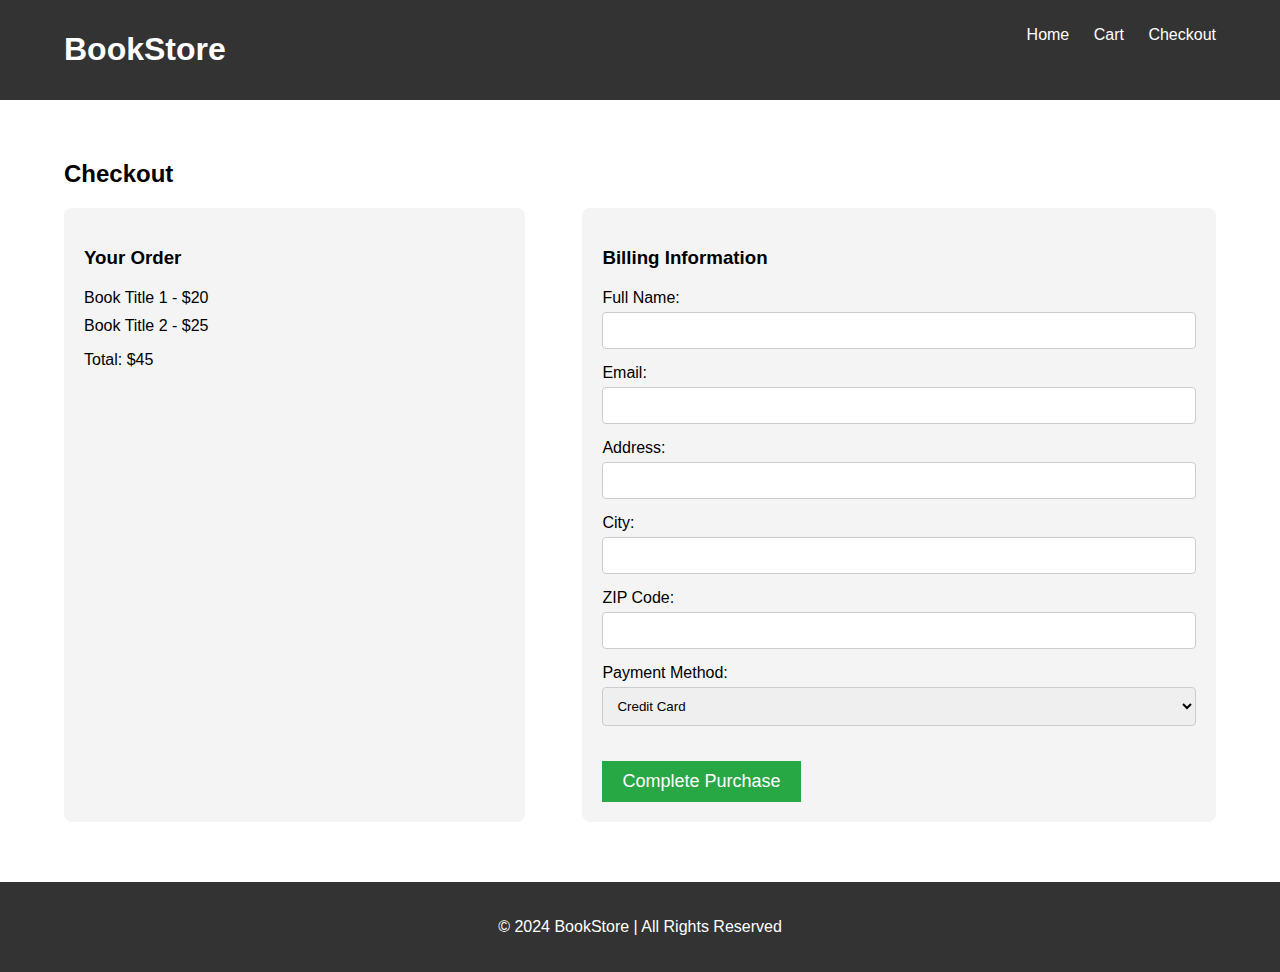
<file: lendingPage/chckout.html>
<!DOCTYPE html>
<html lang="en">
<head>
    <meta charset="UTF-8">
    <meta name="viewport" content="width=device-width, initial-scale=1.0">
    <title>Book Sales - Checkout</title>
    <link rel="stylesheet" href="checkout.css">
</head>
<body>

<!-- Header Section -->
<header>
    <div class="container">
        <div class="logo">
            <h1>BookStore</h1>
        </div>
        <nav>
            <ul>
                <li><a href="#home">Home</a></li>
                <li><a href="#cart">Cart</a></li>
                <li><a href="#checkout">Checkout</a></li>
            </ul>
        </nav>
    </div>
</header>

<!-- Checkout Section -->
<section id="checkout" class="checkout">
    <div class="container">
        <h2>Checkout</h2>
        <div class="checkout-grid">
            
            <!-- Order Summary -->
            <div class="order-summary">
                <h3>Your Order</h3>
                <ul id="order-items">
                    <!-- Dynamic cart items will be inserted here -->
                </ul>
                <p>Total: $<span id="order-total">0</span></p>
            </div>

            <!-- Checkout Form -->
            <div class="checkout-form">
                <h3>Billing Information</h3>
                <form id="checkout-form">
                    <div class="form-group">
                        <label for="name">Full Name:</label>
                        <input type="text" id="name" required>
                    </div>

                    <div class="form-group">
                        <label for="email">Email:</label>
                        <input type="email" id="email" required>
                    </div>

                    <div class="form-group">
                        <label for="address">Address:</label>
                        <input type="text" id="address" required>
                    </div>

                    <div class="form-group">
                        <label for="city">City:</label>
                        <input type="text" id="city" required>
                    </div>

                    <div class="form-group">
                        <label for="zip">ZIP Code:</label>
                        <input type="text" id="zip" required>
                    </div>

                    <div class="form-group">
                        <label for="payment-method">Payment Method:</label>
                        <select id="payment-method" required>
                            <option value="credit-card">Credit Card</option>
                            <option value="paypal">PayPal</option>
                        </select>
                    </div>

                    <!-- Credit Card Information (Displayed conditionally) -->
                    <div id="credit-card-info" class="form-group" style="display: none;">
                        <label for="card-number">Card Number:</label>
                        <input type="text" id="card-number" placeholder="1234 5678 9012 3456" required>
                        <label for="expiry-date">Expiry Date:</label>
                        <input type="text" id="expiry-date" placeholder="MM/YY" required>
                        <label for="cvv">CVV:</label>
                        <input type="text" id="cvv" placeholder="123" required>
                    </div>

                    <button type="submit" class="checkout-btn">Complete Purchase</button>
                </form>
            </div>
        </div>
    </div>
</section>

<!-- Footer Section -->
<footer>
    <div class="container">
        <p>© 2024 BookStore | All Rights Reserved</p>
    </div>
</footer>

<!-- JavaScript -->
<script src="checkout.js"></script>

</body>
</html>
</file>
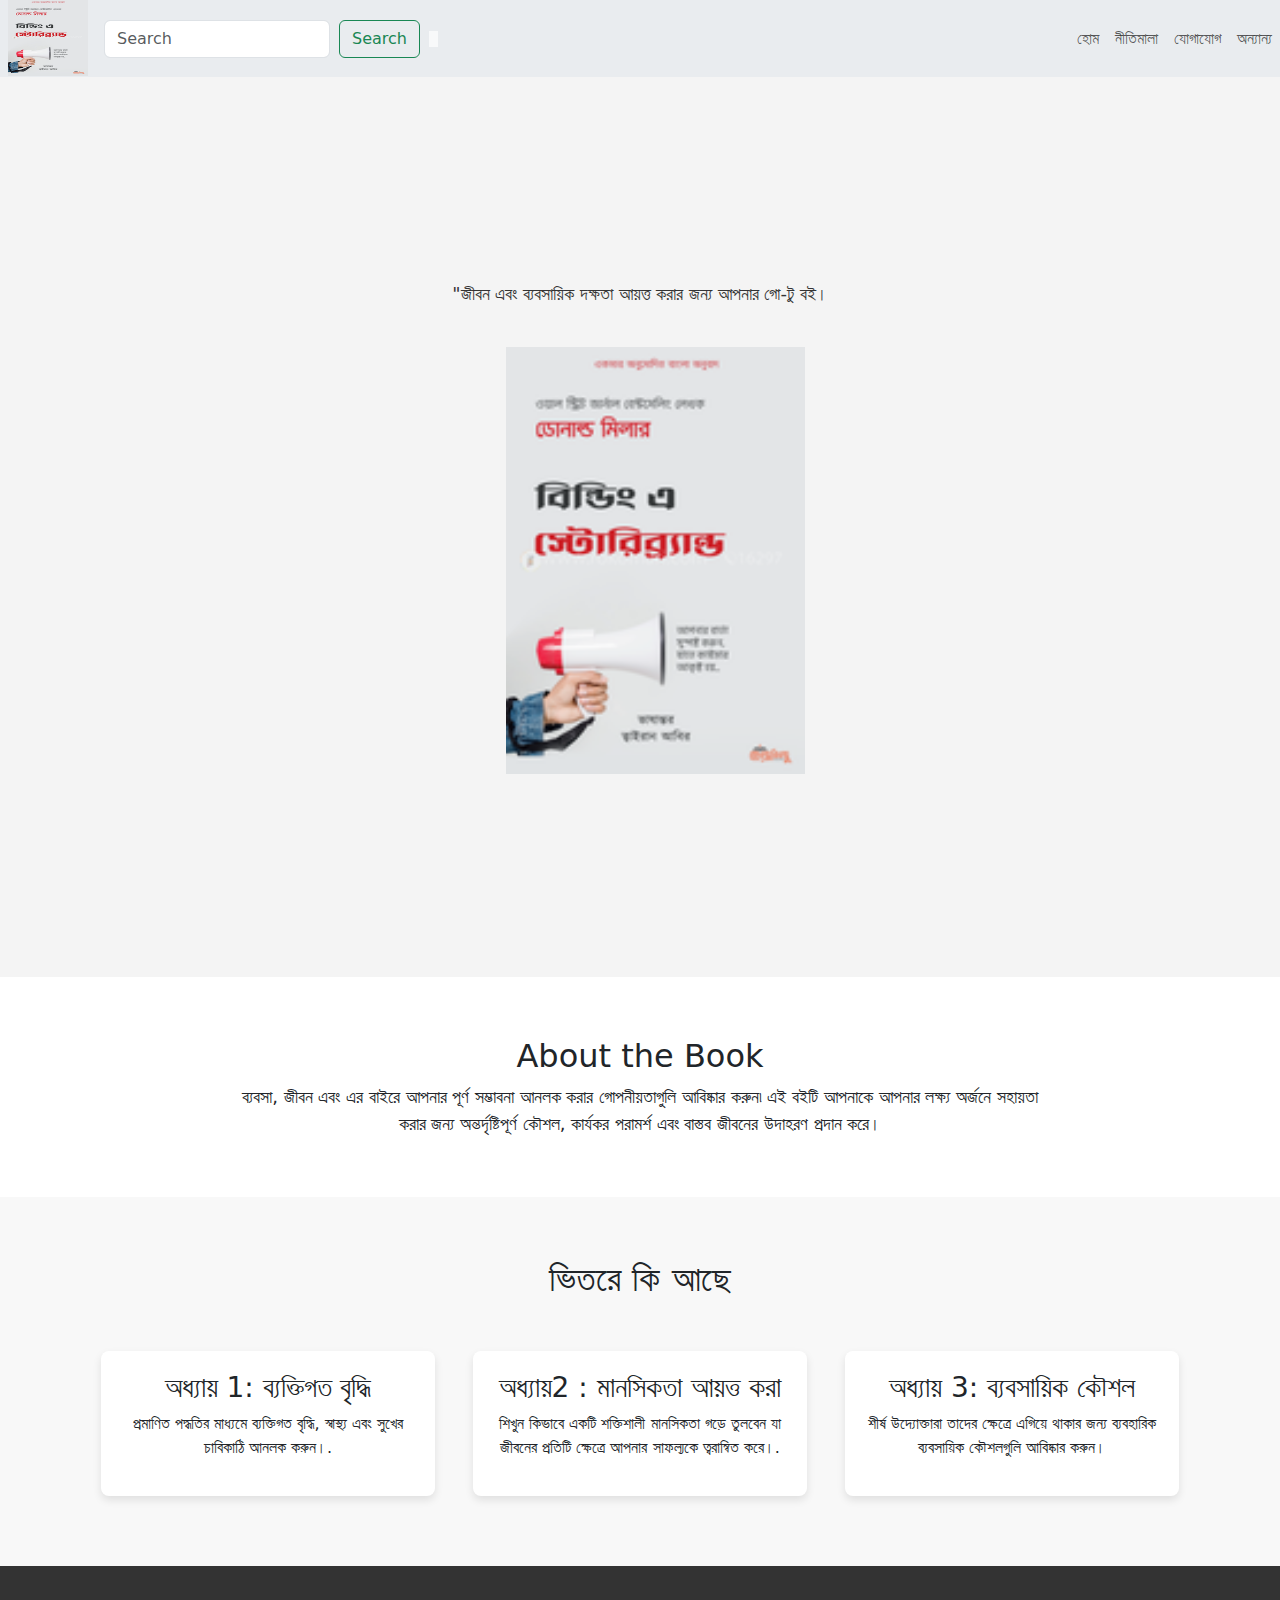
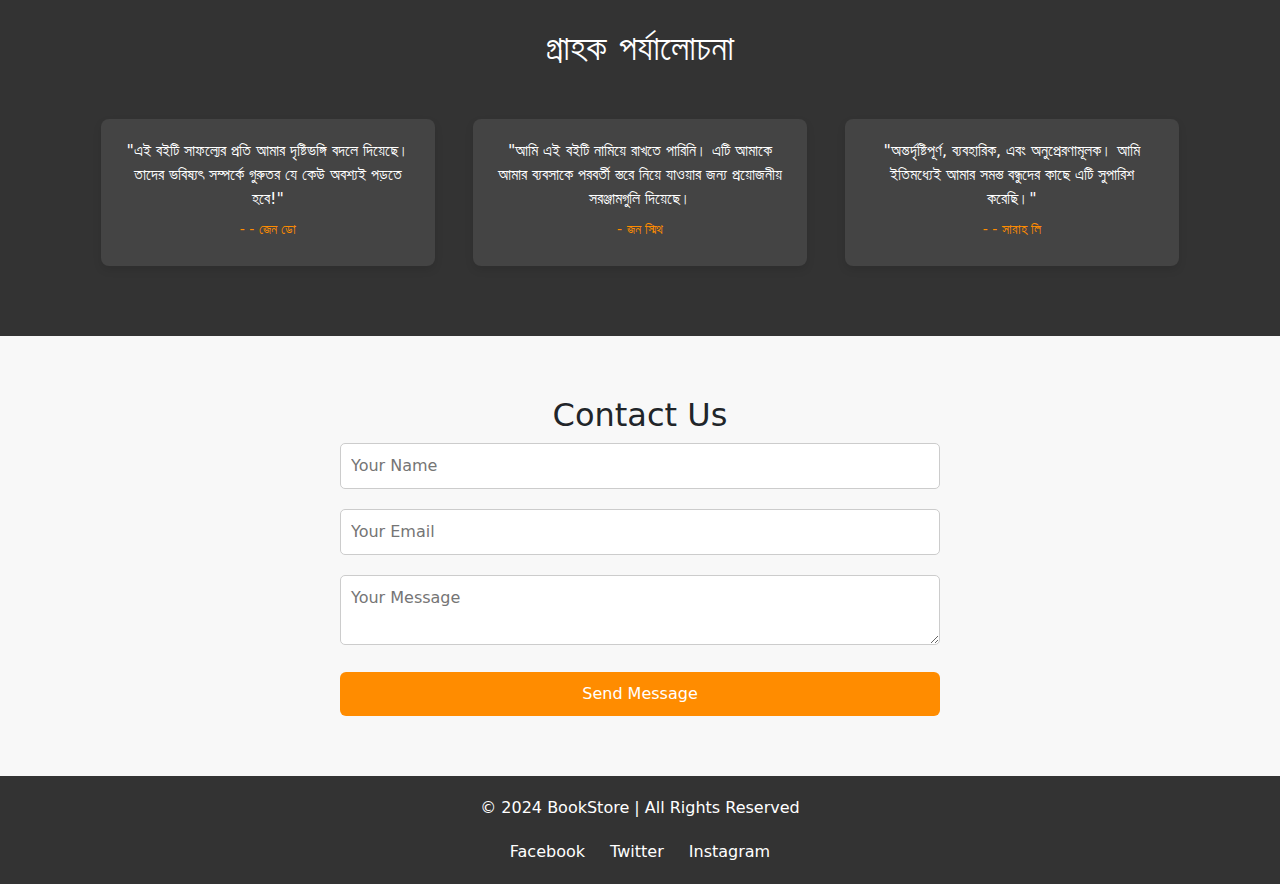
<file: lendingPage/sals.html>
<!DOCTYPE html>
<html lang="en">
<head>
    <meta charset="UTF-8">
    <meta name="viewport" content="width=device-width, initial-scale=1.0">
    <title>Book Sales Landing Page</title>
    <link rel="stylesheet" href="sals.css">
    <link rel="stylesheet" href="bootstrap.min.css">
</head>
<body>

<!-- Header Section -->

<nav class="navbar navbar-expand-md bg-body-secondary ">

    <a href="" class="navbar-brand">
        <img  src="markating.png" style="width: 80px; height: 77px; margin-top: -14px; margin-bottom: -12px; margin-left: 8px; "/>
    </a>
    
    <nav class="navbar navbar-light">
        <form class="form-inline">
          <input class="form-control mr-sm-2" type="search" placeholder="Search" aria-label="Search">
          <button class="btn btn-outline-success my-2 my-sm-0" type="submit">Search</button>
        </form>
      </nav>
    
    <nav class="navbar navbar bg-light">
        <form class="form-inline">
        </form>
      </nav>
      <button data-bs-target="#myoffcanvas" data-bs-toggle="offcanvas"  class="navbar-toggler" type="button"  data-bs-toggle="collapse" 
      data-bs-target="#myMenu"><span class="navbar-toggler-icon"></span>
      </button>
    
      <div id="myMenu" class="collapse navbar-collapse">
        <ul class="navbar-nav ms-auto">
            <li class="nav-item"><a class="nav-link" href="">হোম</a></li>
            <li class="nav-item"><a class="nav-link" href="">নীতিমালা</a></li>
            <li class="nav-item"><a class="nav-link" href="">যোগাযোগ</a></li>
            <li class="nav-item m-lg-auto"><a class="nav-link" href="">অন্যান্য</a></li>
        </ul>
      </div>
        </nav>
    
    
    
    


<!-- Hero Section -->
<section id="home" class="hero">
    <div class="container">
        <div class="hero-text">
            <p>"জীবন এবং ব্যবসায়িক দক্ষতা আয়ত্ত করার জন্য আপনার গো-টু বই।</p>
        </div>
        <div class="hero-image">
            <img src="markating.png" alt="Book Cover" style="width: 299px;">
        </div>
    </div>
</section>

<!-- About Section -->
<section id="about" class="about">
    <div class="container">
        <h2>About the Book</h2>
        <p>ব্যবসা, জীবন এবং এর বাইরে আপনার পূর্ণ সম্ভাবনা আনলক করার গোপনীয়তাগুলি আবিষ্কার করুন৷
             এই বইটি আপনাকে আপনার লক্ষ্য অর্জনে সহায়তা করার জন্য অন্তর্দৃষ্টিপূর্ণ কৌশল, কার্যকর পরামর্শ 
             এবং বাস্তব জীবনের উদাহরণ প্রদান করে।</p>
    </div>
</section>

<!-- Features Section -->
<section id="features" class="features">
    <div class="container">
        <h2>ভিতরে কি আছে</h2>
        <div class="feature-grid">
            <div class="feature-item">
                <h3>অধ্যায় 1: ব্যক্তিগত বৃদ্ধি</h3>
                <p>প্রমাণিত পদ্ধতির মাধ্যমে ব্যক্তিগত বৃদ্ধি, স্বাস্থ্য এবং সুখের চাবিকাঠি আনলক করুন।.</p>
            </div>
            <div class="feature-item">
                <h3>অধ্যায়2 : মানসিকতা আয়ত্ত করা</h3>
                <p>শিখুন কিভাবে একটি শক্তিশালী মানসিকতা গড়ে তুলবেন যা জীবনের প্রতিটি ক্ষেত্রে আপনার সাফল্যকে ত্বরান্বিত করে।.</p>
            </div>
            <div class="feature-item">
                <h3>অধ্যায় 3: ব্যবসায়িক কৌশল</h3>
                <p>শীর্ষ উদ্যোক্তারা তাদের ক্ষেত্রে এগিয়ে থাকার জন্য ব্যবহারিক ব্যবসায়িক কৌশলগুলি আবিষ্কার করুন।</p>
            </div>
        </div>
    </div>
</section>

<!-- Reviews Section -->
<section id="reviews" class="reviews">
    <div class="container">
        <h2>গ্রাহক পর্যালোচনা</h2>
        <div class="review-grid">
            <div class="review-item">
                <p>"এই বইটি সাফল্যের প্রতি আমার দৃষ্টিভঙ্গি বদলে দিয়েছে। তাদের ভবিষ্যৎ সম্পর্কে গুরুতর যে কেউ অবশ্যই পড়তে হবে!"</p>
                <h4>- - জেন ডো</h4>
            </div>
            <div class="review-item">
                <p>"আমি এই বইটি নামিয়ে রাখতে পারিনি। এটি আমাকে আমার ব্যবসাকে পরবর্তী স্তরে নিয়ে যাওয়ার জন্য প্রয়োজনীয় সরঞ্জামগুলি দিয়েছে।</p>
                <h4>- জন স্মিথ</h4>
            </div>
            <div class="review-item">
                <p>"অন্তর্দৃষ্টিপূর্ণ, ব্যবহারিক, এবং অনুপ্রেরণামূলক। আমি ইতিমধ্যেই আমার সমস্ত বন্ধুদের কাছে এটি সুপারিশ করেছি।"</p>
                <h4>- - সারাহ লি</h4>
            </div>
        </div>
    </div>
</section>



<!-- Contact Section -->
<section id="contact" class="contact">
    <div class="container">
        <h2>Contact Us</h2>
        <form action="submit.php" method="post">
            <input type="text" name="name" placeholder="Your Name" required>
            <input type="email" name="email" placeholder="Your Email" required>
            <textarea name="message" placeholder="Your Message" required></textarea>
            <button type="submit" class="btn">Send Message</button>
        </form>
    </div>
</section>






<!-- Footer Section -->
<footer>
    <div class="container">
        <p>© 2024 BookStore | All Rights Reserved</p>
        <ul class="social-icons">
            <li><a href="#">Facebook</a></li>
            <li><a href="#">Twitter</a></li>
            <li><a href="#">Instagram</a></li>
        </ul>
    </div>
</footer>

</body>
</html>
</file>
<file: lendingPage/checkout.css>
/* General Styles */
body, html {
    margin: 0;
    padding: 0;
    font-family: Arial, sans-serif;
    box-sizing: border-box;
}

* {
    box-sizing: inherit;
}

.container {
    width: 90%;
    max-width: 1200px;
    margin: 0 auto;
}

/* Header Styles */
header {
    background-color: #333;
    color: #fff;
    padding: 10px 0;
    position: fixed;
    width: 100%;
    top: 0;
    left: 0;
    z-index: 100;
}

header .logo {
    float: left;
}

header nav ul {
    list-style: none;
    float: right;
}

header nav ul li {
    display: inline-block;
    margin-left: 20px;
}

header nav ul li a {
    color: #fff;
    text-decoration: none;
}

header nav ul li a:hover {
    text-decoration: underline;
}

/* Checkout Section */
.checkout {
    padding: 60px 0;
    margin-top: 80px;
}

.checkout-grid {
    display: flex;
    justify-content: space-between;
    flex-wrap: wrap;
}

.order-summary {
    flex-basis: 40%;
    padding: 20px;
    background-color: #f4f4f4;
    border-radius: 8px;
}

.order-summary h3, .checkout-form h3 {
    margin-bottom: 20px;
}

.order-summary ul {
    list-style: none;
    padding: 0;
    margin: 0;
}

.order-summary li {
    margin-bottom: 10px;
}

.checkout-form {
    flex-basis: 55%;
    padding: 20px;
    background-color: #f4f4f4;
    border-radius: 8px;
}

.form-group {
    margin-bottom: 15px;
}

.form-group label {
    display: block;
    margin-bottom: 5px;
}

.form-group input, .form-group select {
    width: 100%;
    padding: 10px;
    border: 1px solid #ccc;
    border-radius: 4px;
}

.checkout-btn {
    padding: 10px 20px;
    background-color: #28a745;
    color: white;
    border: none;
    cursor: pointer;
    font-size: 18px;
    margin-top: 20px;
}

.checkout-btn:hover {
    background-color: #218838;
}

/* Footer Section */
footer {
    background-color: #333;
    color: white;
    padding: 20px 0;
    text-align: center;
}
</file>
<file: lendingPage/sals.css>
/* General Styles */
body, html {
    margin: 0;
    padding: 0;
    font-family: Arial, sans-serif;
    scroll-behavior: smooth;
    box-sizing: border-box;
}

* {
    box-sizing: inherit;
}

.container {
    width: 90%;
    max-width: 1200px;
    margin: 0 auto;
}

/* Header Styles */
header {
    background-color: #333;
    color: #fff;
    padding: 10px 0;
    position: fixed;
    width: 100%;
    top: 0;
    left: 0;
    z-index: 100;
}

header .logo {
    float: left;
}

header nav ul {
    list-style: none;
    float: right;
}

header nav ul li {
    display: inline-block;
    margin-left: 20px;
}

header nav ul li a {
    color: #fff;
    text-decoration: none;
}

header nav ul li a:hover {
    text-decoration: underline;
}

/* Hero Section */
.hero {
    background-color: #f4f4f4;
    height: 100vh;
    display: flex;
    justify-content: center;
    align-items: center;
    text-align: center;
    color: #333;
    padding: 20px;
}

.hero h2 {
    font-size: 48px;
    margin-bottom: 20px;
}

.hero p {
    font-size: 18px;
    margin-bottom: 40px;
}

.hero-image img {
    max-width: 300px;
    margin-left: 30px;
}

.btn {
    padding: 10px 20px;
    background-color: #ff8c00;
    color: white;
    border: none;
    cursor: pointer;
    font-size: 18px;
    text-decoration: none;
}

.btn:hover {
    background-color: #e67600;
}

/* About Section */
.about {
    padding: 60px 0;
    text-align: center;
    background-color: #fff;
}

.about p {
    max-width: 800px;
    margin: 0 auto;
    font-size: 18px;
}

/* Features Section */
.features {
    padding: 60px 0;
    text-align: center;
    background-color: #f8f8f8;
}

.features h2 {
    font-size: 36px;
    margin-bottom: 40px;
}

.feature-grid {
    display: flex;
    justify-content: space-around;
    flex-wrap: wrap;
}

.feature-item {
    flex-basis: 30%;
    margin: 10px;
    padding: 20px;
    background-color: #fff;
    border-radius: 8px;
    box-shadow: 0 4px 8px rgba(0, 0, 0, 0.1);
}

/* Reviews Section */
.reviews {
    background-color: #333;
    color: white;
    padding: 60px 0;
    text-align: center;
}

.reviews h2 {
    font-size: 36px;
    margin-bottom: 40px;
}

.review-grid {
    display: flex;
    justify-content: space-around;
    flex-wrap: wrap;
}

.review-item {
    flex-basis: 30%;
    margin: 10px;
    padding: 20px;
    background-color: #444;
    border-radius: 8px;
    box-shadow: 0 4px 8px rgba(0, 0, 0, 0.1);
}

.review-item p {
    font-size: 16px;
    margin-bottom: 10px;
}

.review-item h4 {
    font-size: 14px;
    color: #ff8c00;
}

/* Footer Section */
footer {
    background-color: #333;
    color: white;
    padding: 20px 0;
    text-align: center;
}

footer p {
    margin: 0;
}

.social-icons {
    list-style: none;
    margin: 20px 0 0 0;
    padding: 0;
}

.social-icons li {
    display: inline-block;
    margin: 0 10px;
}

.social-icons a {
    color: white;
    text-decoration: none;
}

/* Responsive Design */
@media (max-width: 768px) {
    header nav ul {
        float: none;
        text-align: center;
    }

    header nav ul li {
        display: block;
        margin: 10px 0;
    }

    .hero {
        flex-direction: column;
        padding: 20px;
    }

    .feature-grid, .review-grid {
        flex-direction: column;
        align-items: center;
    }

    .feature-item, .review-item {
        flex-basis: 80%;
    }
}



.navbar form{
    display: flex;
    margin-right: 9px;
    }
    .navbar input{
    margin-right: 9px;
    }







/* Contact Section */
    .contact {
        padding: 60px 0;
        background-color: #f8f8f8;
        text-align: center;
    }
    
    .contact form {
        max-width: 600px;
        margin: 0 auto;
    }
    
    .contact form input, 
    .contact form textarea {
        width: 100%;
        padding: 10px;
        margin-bottom: 20px;
        border: 1px solid #ccc;
        border-radius: 5px;
    }
    
    .contact form button {
        width: 100%;
        padding: 10px;
        background-color: #ff8c00;
        color: white;
        border: none;
        cursor: pointer;
    }
    
    .contact form button:hover {
        background-color: #e67600;
    }
</file>
